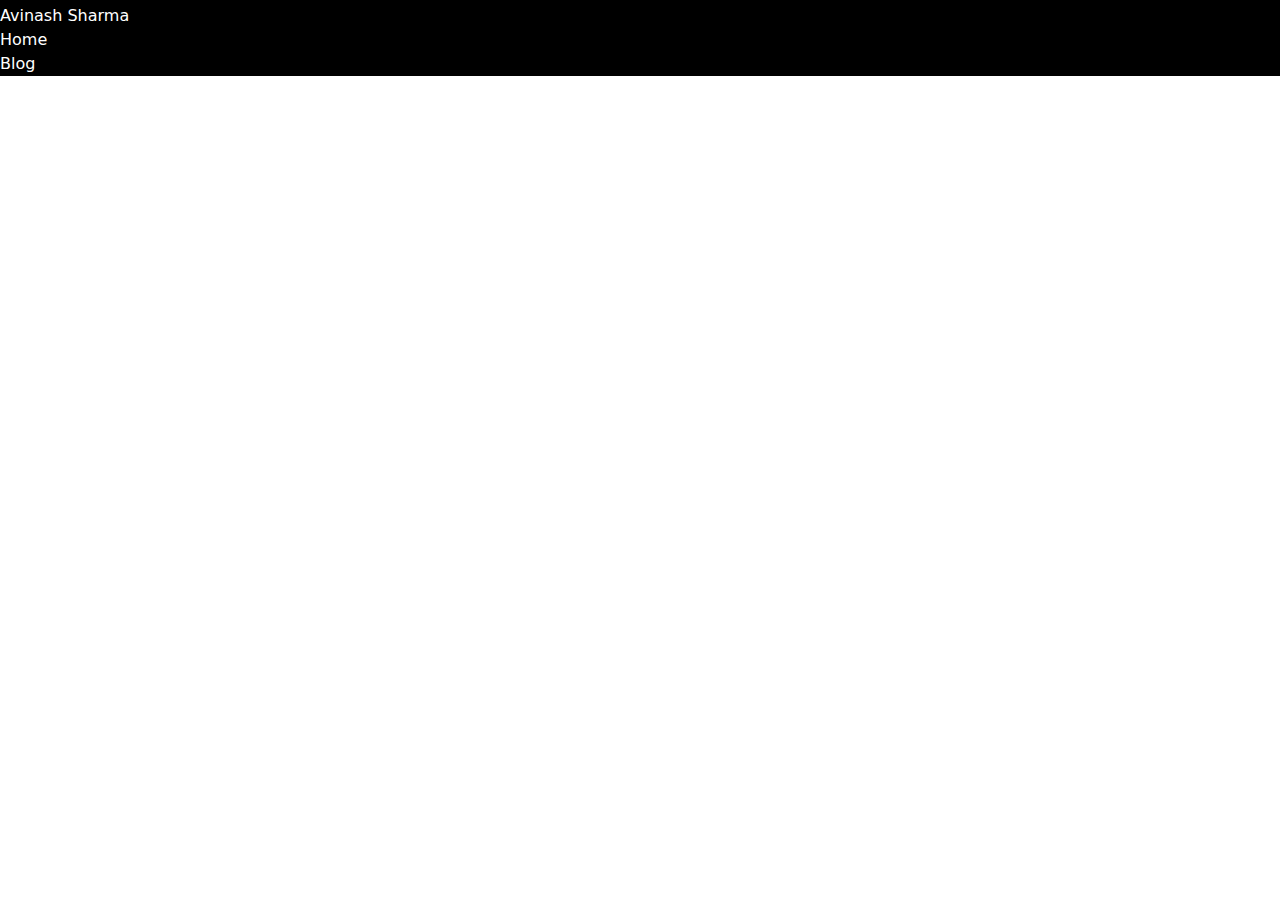
<file: index.html>
<!doctype html><html lang="en"><head><meta charset="utf-8"/><link rel="icon" href="/favicon.ico"/><meta name="viewport" content="width=device-width,initial-scale=1"/><meta name="theme-color" content="#000000"/><meta name="description" content="Avinash Sharma blog website about technology and software"/><link rel="apple-touch-icon" href="/logo192.png"/><link rel="manifest" href="/manifest.json"/><title>Avinash Sharma</title><link href="/static/css/main.afd538a1.chunk.css" rel="stylesheet"></head><body><noscript>You need to enable JavaScript to run this app.</noscript><div id="root"></div><script>"serviceWorker"in navigator&&window.addEventListener("load",()=>{navigator.serviceWorker.register("./serviceworker.js").then(e=>console.log("Success: ",e.scope)).catch(e=>console.log("Failure: ",e))})</script><script>!function(e){function r(r){for(var n,l,f=r[0],i=r[1],p=r[2],c=0,s=[];c<f.length;c++)l=f[c],Object.prototype.hasOwnProperty.call(o,l)&&o[l]&&s.push(o[l][0]),o[l]=0;for(n in i)Object.prototype.hasOwnProperty.call(i,n)&&(e[n]=i[n]);for(a&&a(r);s.length;)s.shift()();return u.push.apply(u,p||[]),t()}function t(){for(var e,r=0;r<u.length;r++){for(var t=u[r],n=!0,f=1;f<t.length;f++){var i=t[f];0!==o[i]&&(n=!1)}n&&(u.splice(r--,1),e=l(l.s=t[0]))}return e}var n={},o={1:0},u=[];function l(r){if(n[r])return n[r].exports;var t=n[r]={i:r,l:!1,exports:{}};return e[r].call(t.exports,t,t.exports,l),t.l=!0,t.exports}l.m=e,l.c=n,l.d=function(e,r,t){l.o(e,r)||Object.defineProperty(e,r,{enumerable:!0,get:t})},l.r=function(e){"undefined"!=typeof Symbol&&Symbol.toStringTag&&Object.defineProperty(e,Symbol.toStringTag,{value:"Module"}),Object.defineProperty(e,"__esModule",{value:!0})},l.t=function(e,r){if(1&r&&(e=l(e)),8&r)return e;if(4&r&&"object"==typeof e&&e&&e.__esModule)return e;var t=Object.create(null);if(l.r(t),Object.defineProperty(t,"default",{enumerable:!0,value:e}),2&r&&"string"!=typeof e)for(var n in e)l.d(t,n,function(r){return e[r]}.bind(null,n));return t},l.n=function(e){var r=e&&e.__esModule?function(){return e.default}:function(){return e};return l.d(r,"a",r),r},l.o=function(e,r){return Object.prototype.hasOwnProperty.call(e,r)},l.p="/";var f=this.webpackJsonpprofile=this.webpackJsonpprofile||[],i=f.push.bind(f);f.push=r,f=f.slice();for(var p=0;p<f.length;p++)r(f[p]);var a=i;t()}([])</script><script src="/static/js/2.af477608.chunk.js"></script><script src="/static/js/main.628b6985.chunk.js"></script></body></html>
</file>
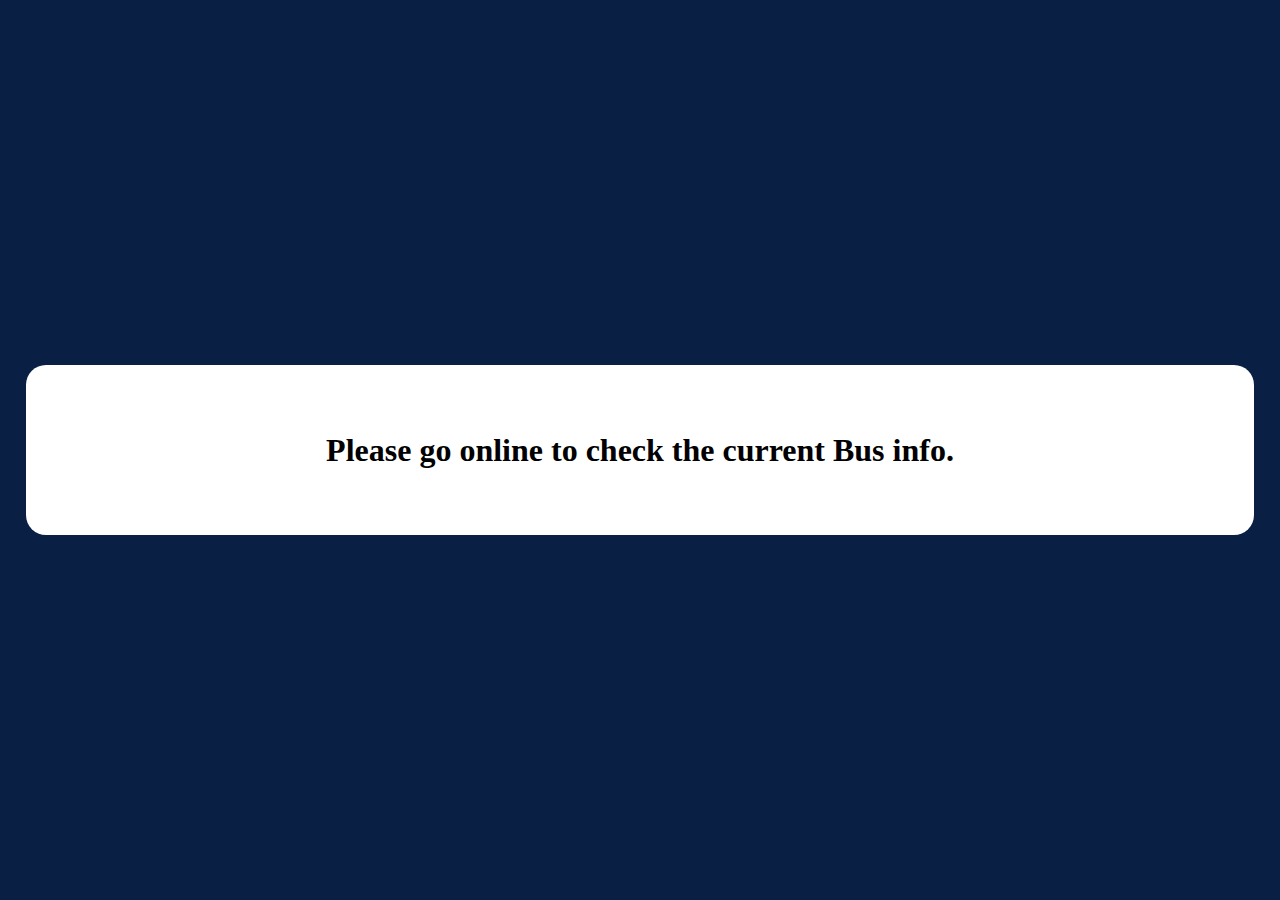
<file: offline.html>
<!DOCTYPE html>
<html lang="en">

<head>
    <meta charset="UTF-8">
    <meta name="viewport" content="width=device-width, initial-scale=1.0">
    <title>Avinash Sharma</title>
    <style type="text/css">
        html {
            height: 100%;
        }

        body {
            height: 100%;
            margin: 0;
            background: #0a1f44;
            display: flex;
            align-items: center;
            text-align: center;
            justify-content: center;
        }

        .city {
            align-items: center;
            width: 80%;
            display: flex;
            justify-content: center;
            flex-direction: column;
            padding: 40px 8%;
            border-radius: 20px;
            background: #fff;
        }

        .city-name {
            font-size: 2em;
        }
    </style>
</head>

<body>
    <div class="city">
        <h2 class="city-name">
            <span>Please go online to check the current Bus info.</span>
        </h2>
    </div>
</body>

</html>
</file>
<file: static/css/main.afd538a1.chunk.css>
/*! tailwindcss v2.1.2 | MIT License | https://tailwindcss.com *//*! modern-normalize v1.0.0 | MIT License | https://github.com/sindresorhus/modern-normalize */:root{-moz-tab-size:4;tab-size:4}html{line-height:1.15;-webkit-text-size-adjust:100%}body{margin:0;font-family:system-ui,-apple-system,"Segoe UI",Roboto,Helvetica,Arial,sans-serif,"Apple Color Emoji","Segoe UI Emoji"}hr{height:0;color:inherit}abbr[title]{-webkit-text-decoration:underline dotted;text-decoration:underline dotted}b,strong{font-weight:bolder}code,kbd,pre,samp{font-family:ui-monospace,SFMono-Regular,Consolas,"Liberation Mono",Menlo,monospace;font-size:1em}small{font-size:80%}sub,sup{font-size:75%;line-height:0;position:relative;vertical-align:baseline}sub{bottom:-.25em}sup{top:-.5em}table{text-indent:0;border-color:inherit}button,input,optgroup,select,textarea{font-family:inherit;font-size:100%;line-height:1.15;margin:0}button,select{text-transform:none}[type=button],[type=reset],[type=submit],button{-webkit-appearance:button}::-moz-focus-inner{border-style:none;padding:0}:-moz-focusring{outline:1px dotted ButtonText}:-moz-ui-invalid{box-shadow:none}legend{padding:0}progress{vertical-align:baseline}::-webkit-inner-spin-button,::-webkit-outer-spin-button{height:auto}[type=search]{-webkit-appearance:textfield;outline-offset:-2px}::-webkit-search-decoration{-webkit-appearance:none}::-webkit-file-upload-button{-webkit-appearance:button;font:inherit}summary{display:list-item}blockquote,dd,dl,figure,h1,h2,h3,h4,h5,h6,hr,p,pre{margin:0}button{background-color:transparent;background-image:none}button:focus{outline:1px dotted;outline:5px auto -webkit-focus-ring-color}fieldset,ol,ul{margin:0;padding:0}ol,ul{list-style:none}html{font-family:ui-sans-serif,system-ui,-apple-system,BlinkMacSystemFont,"Segoe UI",Roboto,"Helvetica Neue",Arial,"Noto Sans",sans-serif,"Apple Color Emoji","Segoe UI Emoji","Segoe UI Symbol","Noto Color Emoji";line-height:1.5}body{font-family:inherit;line-height:inherit}*,:after,:before{box-sizing:border-box;border:0 solid #e5e7eb}hr{border-top-width:1px}img{border-style:solid}textarea{resize:vertical}input::-webkit-input-placeholder,textarea::-webkit-input-placeholder{opacity:1;color:#9ca3af}input:-ms-input-placeholder,textarea:-ms-input-placeholder{opacity:1;color:#9ca3af}input::placeholder,textarea::placeholder{opacity:1;color:#9ca3af}[role=button],button{cursor:pointer}table{border-collapse:collapse}h1,h2,h3,h4,h5,h6{font-size:inherit;font-weight:inherit}a{color:inherit;text-decoration:inherit}button,input,optgroup,select,textarea{padding:0;line-height:inherit;color:inherit}code,kbd,pre,samp{font-family:ui-monospace,SFMono-Regular,Menlo,Monaco,Consolas,"Liberation Mono","Courier New",monospace}audio,canvas,embed,iframe,img,object,svg,video{display:block;vertical-align:middle}img,video{max-width:100%;height:auto}*{--tw-shadow:0 0 transparent;--tw-ring-inset:var(--tw-empty,/*!*/ /*!*/);--tw-ring-offset-width:0px;--tw-ring-offset-color:#fff;--tw-ring-color:rgba(59,130,246,0.5);--tw-ring-offset-shadow:0 0 transparent;--tw-ring-shadow:0 0 transparent}.flex{display:flex}.flex-row{flex-direction:row}.bg-black{--tw-bg-opacity:1;background-color:rgba(0,0,0,var(--tw-bg-opacity))}.pt-1{padding-top:.25rem}.text-white{--tw-text-opacity:1;color:rgba(255,255,255,var(--tw-text-opacity))}
/*# sourceMappingURL=main.afd538a1.chunk.css.map */
</file>
